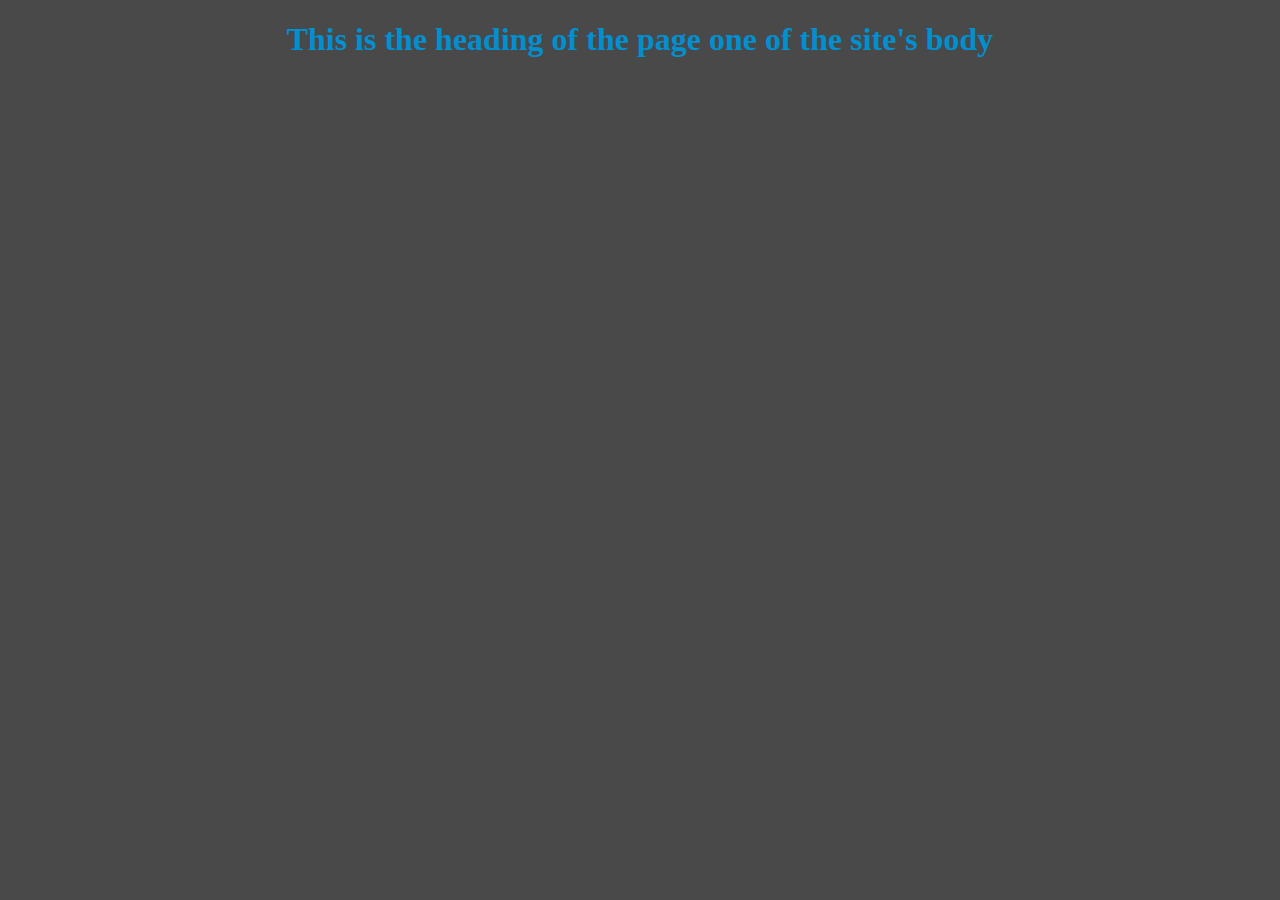
<file: Pages/Page1.html>
<!DOCTYPE html>
<html>
    <head>
        <link rel="stylesheet" type="text/css" href="../site-style.css">
        <link rel="icon" href="../Images/icon.png">
        <title>Test Project</title>
    </head>

    <body>
        
        <h1>This is the heading of the page one of the site's body</h1>

    </body>
</html>
</file>
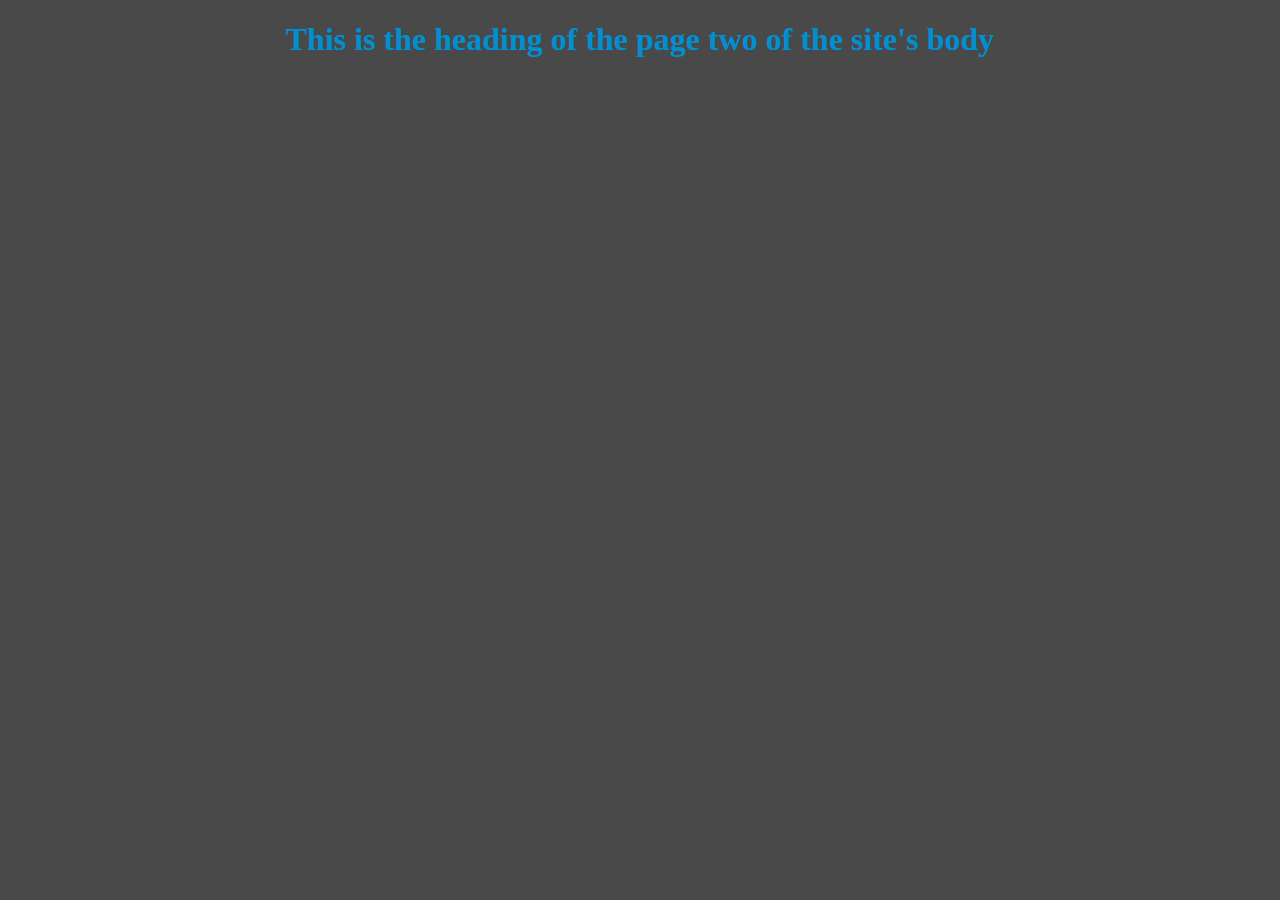
<file: Pages/Page2.html>
<!DOCTYPE html>
<html>
    <head>
        <link rel="stylesheet" type="text/css" href="../site-style.css">
        <link rel="icon" href="../Images/icon.png">
        <title>Test Project</title>
    </head>

    <body>
        
        <h1>This is the heading of the page two of the site's body</h1>

    </body>
</html>
</file>
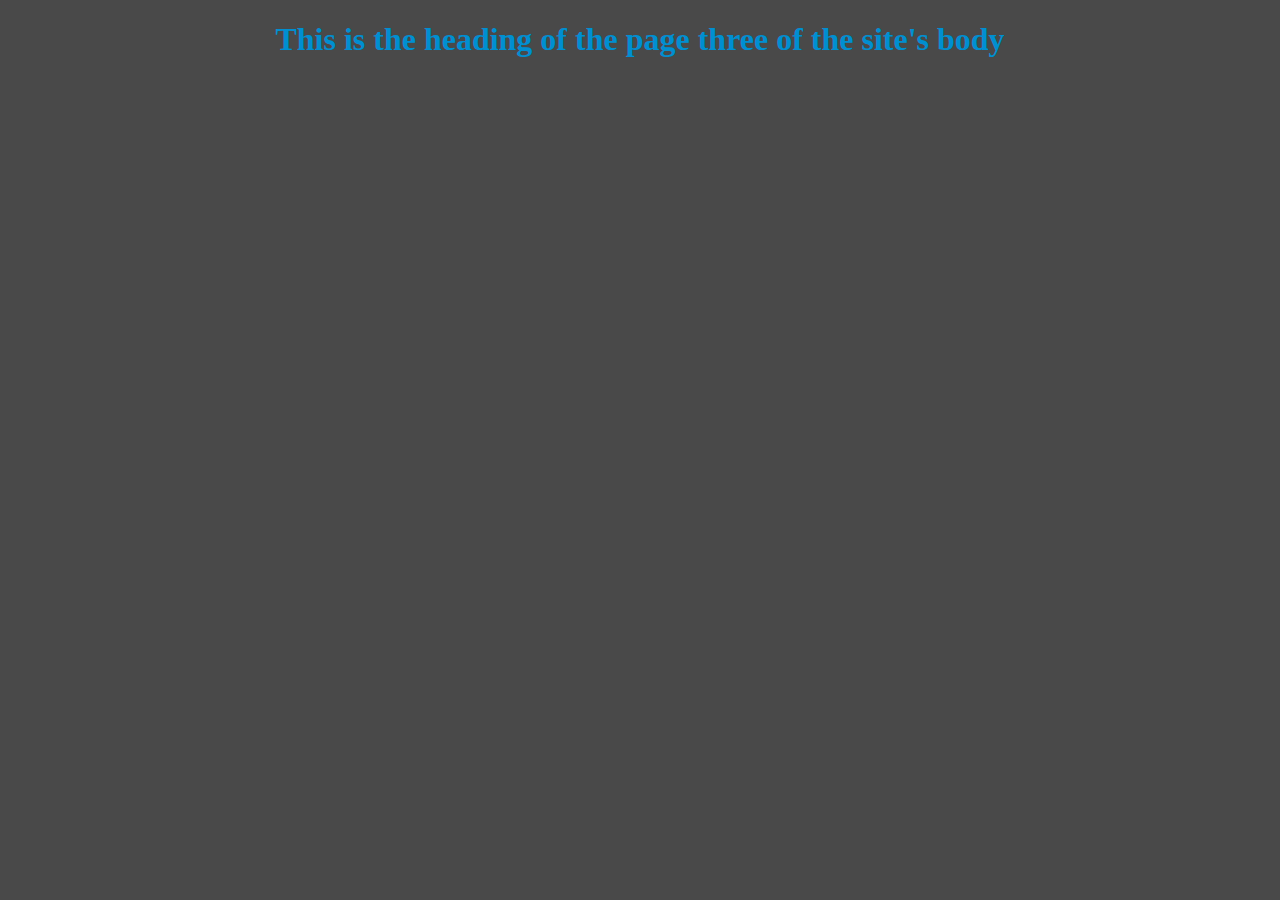
<file: Pages/Page3.html>
<!DOCTYPE html>
<html>
    <head>
        <link rel="stylesheet" type="text/css" href="../site-style.css">
        <link rel="icon" href="../Images/icon.png">
        <title>Test Project</title>
    </head>

    <body>
        
        <h1>This is the heading of the page three of the site's body</h1>

    </body>
</html>
</file>
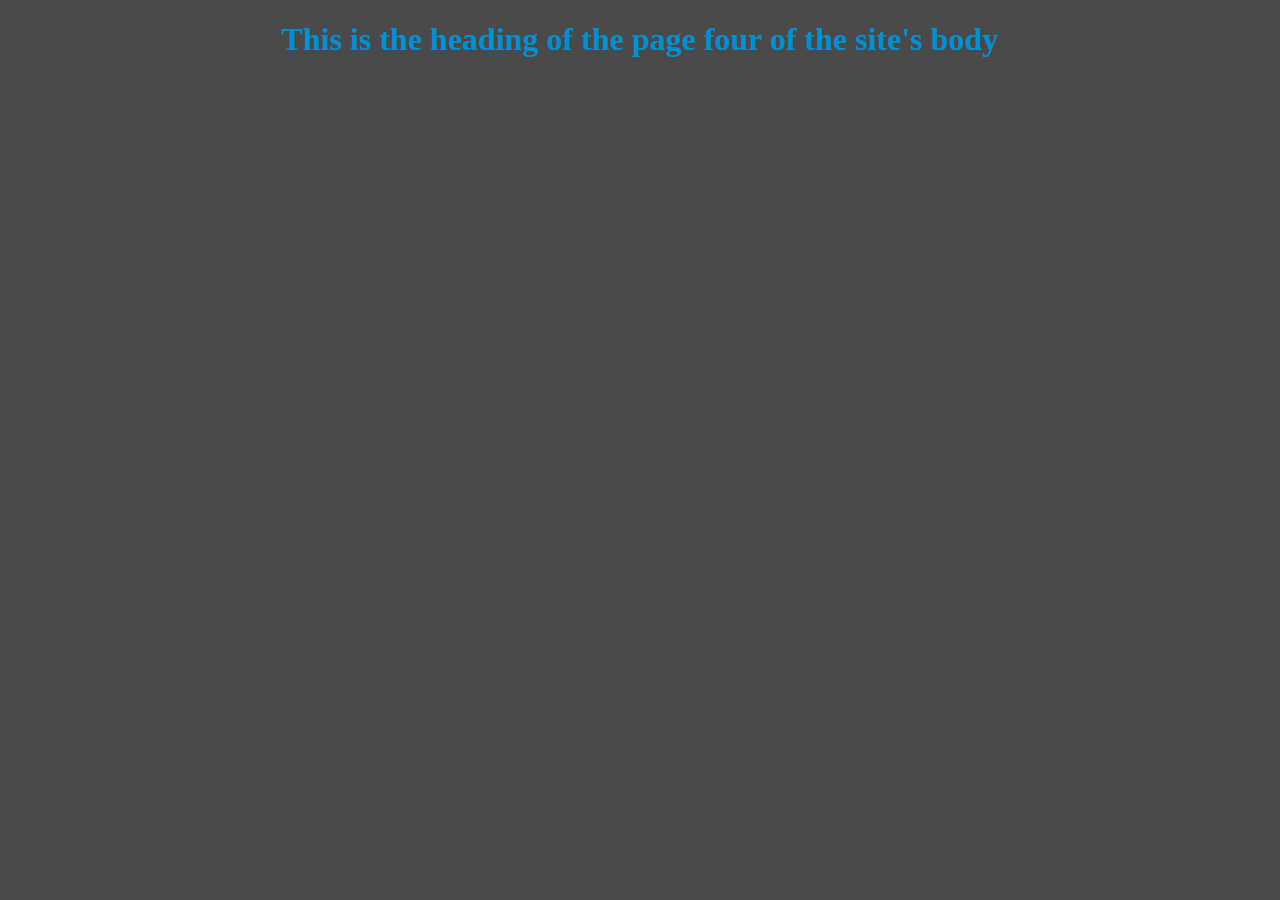
<file: Pages/Page4.html>
<!DOCTYPE html>
<html>
    <head>
        <link rel="stylesheet" type="text/css" href="../site-style.css">
        <link rel="icon" href="../Images/icon.png">
        <title>Test Project</title>
    </head>

    <body>
        
        <h1>This is the heading of the page four of the site's body</h1>

    </body>
</html>
</file>
<file: site-style.css>
h1 {

    font-weight: bolder;
    color: rgb(0, 143, 209);
    text-align: center;
}
body {

    background-color: rgb(73, 73, 73);

}

.drop-button1 {
    background-color: rgb(0, 100, 146);
    color: white;
    padding: 16px;
    font-size: 16px;
    border: none;
    font-weight: bold;
}

.menu{

    text-align: left;
    margin-left: 100pt;

}

.dropdown-menu1 {
    position: relative;
    display: inline-block;
}
  
.dropdown-contents1 {
    display: none;
    position: absolute;
    background-color: #f1f1f1;
    min-width: 160px;
    box-shadow: 0px 8px 16px 0px rgba(0,0,0,0.2);
    z-index: 1;
}
  
.dropdown-contents1 a {
    color: black;
    padding: 12px 16px;
    text-decoration: none;
    display: block;
}
  
.dropdown-contents1 a:hover {background-color: #ddd;}
  
.dropdown-menu1:hover .dropdown-contents1 {display: block;}
  
.dropdown-menu1:hover .drop-button1 {background-color: rgb(0, 143, 209);}
</file>
